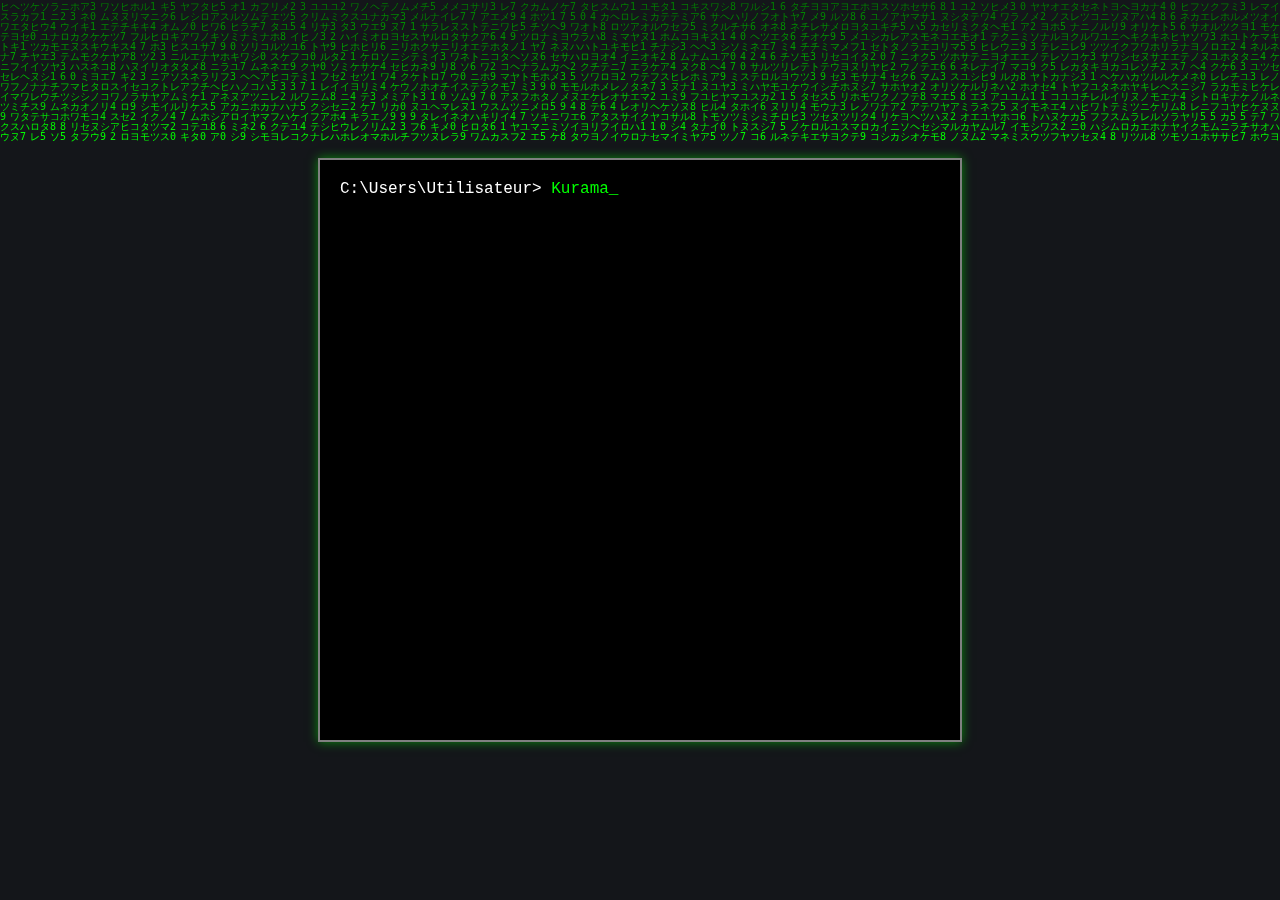
<file: index.html>
<!DOCTYPE html>
<html lang="fr">
<head>
    <meta charset="UTF-8">
    <meta name="viewport" content="width=device-width, initial-scale=1.0">
    <title>Invite de Commande</title>
    <link rel="stylesheet" href="styles.css"> <!-- Lien vers le fichier CSS -->
</head>
<body>
    <canvas id="matrixCanvas"></canvas>
    <div class="terminal" id="terminal">
        <p class="command">C:\Users\Utilisateur&gt; <span class="input" id="input">_</span></p>
    </div>

    <script src="script.js"></script> <!-- Lien vers le fichier JavaScript -->
</body>
</html>
</file>
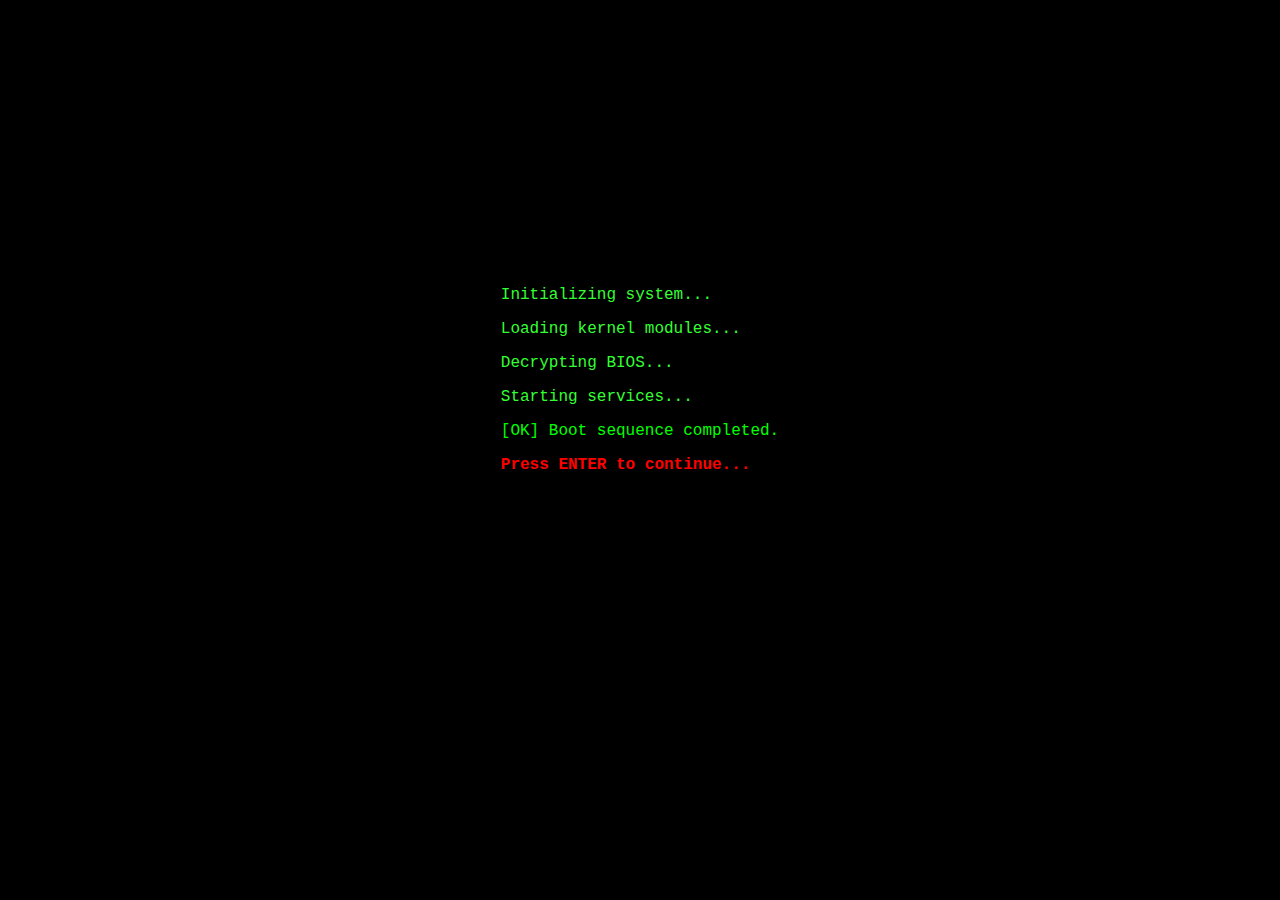
<file: About/About_me.html>
<!DOCTYPE html>
<html lang="fr">
<head>
    <meta charset="UTF-8">
    <meta name="viewport" content="width=device-width, initial-scale=1.0">
    <title>About Me</title>
    <link rel="stylesheet" href="styles.css">
</head>
<body>

    <div class="boot-screen">
        <p>Initializing system...</p>
        <p>Loading kernel modules...</p>
        <p>Decrypting BIOS...</p>
        <p>Starting services...</p>
        <p class="done">[OK] Boot sequence completed.</p>
        <p class="press-enter">Press ENTER to continue...</p>
    </div>

    <section class="about-me">
        <div class="content">
            <div class="ascii-name">
                <pre>
 /$$      /$$           /$$                                               /$$       /$$   /$$                                         /$$
| $$$    /$$$          | $$                                              | $$      | $$  | $$                                        | $$
| $$$$  /$$$$  /$$$$$$ | $$$$$$$   /$$$$$$  /$$$$$$/$$$$   /$$$$$$   /$$$$$$$      | $$  | $$  /$$$$$$  /$$$$$$/$$$$   /$$$$$$   /$$$$$$$
| $$ $$/$$ $$ /$$__  $$| $$__  $$ |____  $$| $$_  $$_  $$ /$$__  $$ /$$__  $$      | $$$$$$$$ |____  $$| $$_  $$_  $$ /$$__  $$ /$$__  $$
| $$  $$$| $$| $$  \ $$| $$  \ $$  /$$$$$$$| $$ \ $$ \ $$| $$$$$$$$| $$  | $$      | $$__  $$  /$$$$$$$| $$ \ $$ \ $$| $$$$$$$$| $$  | $$
| $$\  $ | $$| $$  | $$| $$  | $$ /$$__  $$| $$ | $$ | $$| $$_____/| $$  | $$      | $$  | $$ /$$__  $$| $$ | $$ | $$| $$_____/| $$  | $$
| $$ \/  | $$|  $$$$$$/| $$  | $$|  $$$$$$$| $$ | $$ | $$|  $$$$$$$|  $$$$$$$      | $$  | $$|  $$$$$$$| $$ | $$ | $$|  $$$$$$$|  $$$$$$$
|__/     |__/ \______/ |__/  |__/ \_______/|__/ |__/ |__/ \_______/ \_______/      |__/  |__/ \_______/|__/ |__/ |__/ \_______/ \_______/
                </pre>
        </div>
		
    <div class="bio">
         <span class="typing"></span>
         <div class="next-text"></div> <!-- Texte suivant qui apparaîtra après l'effet -->
    </div>
</section>

    <script src="script.js"></script>
</body>
</html>
</file>
<file: styles.css>
body {
    display: flex;
    justify-content: center;
    align-items: center;
    height: 100vh;
    background-color: #282c34;
    color: #ffffff;
    font-family: 'Courier New', Courier, monospace;
    margin: 0;
    overflow: hidden;
}

.terminal {
    position: relative;
    width: 600px;
    height: 540px;
    background-color: #000000;
    border: 2px solid #808080;
    padding: 20px;
    box-shadow: 0 0 10px rgba(0, 255, 0, 0.5);
    overflow-y: auto;
    z-index: 1; /* Assurez-vous que le terminal est au-dessus de l'effet Matrix */
}

.command {
    margin: 0;
}

.input {
    color: #00ff00;
}

canvas {
    position: absolute;
    top: 0;
    left: 0;
    width: 100%;
    height: 100%;
    z-index: 0; /* L'effet Matrix est en arrière-plan */
}

.menu-option {
    color: cyan;
    cursor: pointer;
}
</file>
<file: About/styles.css>
/* Général */

.menu-option {
    color: cyan;
    cursor: pointer;
}
body {
    background-color: #000;
    color: #33ff33;
    font-family: "Courier New", monospace;
    text-align: center; /* Centrer tout le texte dans le body */
    margin: 0;
    overflow: hidden;
}

/* Bio */
.bio {
    margin-top: 20px;
    font-size: 18px;
    border-left: 2px solid #33ff33;
    padding-left: 10px;
    text-align: left;
    width: 50%;
    margin-bottom: 10px; /* Pour espacer légèrement le texte suivant */
}

/* Effet boot screen */
.boot-screen {
    font-size: 16px;
    text-align: left;
    padding: 20px;
    height: 40vh;
    position: absolute; /* Positionnement absolu */
    top: 50%; /* Centrer verticalement */
    left: 50%; /* Centrer horizontalement */
    transform: translate(-50%, -50%); /* Centrage précis */
    overflow: hidden;
}

.done {
    color: #00ff00;
}

.press-enter {
    color: #ff0000;
    font-weight: bold;
    animation: blink 1s infinite;
}

/* Disparition après boot */
.hide {
    display: none;
}

/* Animation clignotement */
@keyframes blink {
    50% { opacity: 0; }
}

/* About Me Section */
.about-me {
    display: none; /* Caché au début */
    flex-direction: column;
    align-items: left;
    padding: 40px;
    height: 100vh;
}

/* ASCII Art */
.ascii-name pre {
    font-size: 14px;
    color: cyan;
    /*text-shadow: 0 0 5px #33ff33;*/
    /*animation: glitch 1s infinite alternate;*/
}

/* Effet glitch */
@keyframes glitch {
    0% { text-shadow: 2px 2px #ff00ff; }
    100% { text-shadow: -2px -2px #00ffff; }
}

/* Machine à écrire */
.typing {
    overflow: hidden;
    white-space: nowrap;
    border-right: 2px solid #33ff33;
    width: 0;
    animation: typing 3s steps(40, end) forwards;
}

/* Animation écriture */
@keyframes typing {
    from { width: 0; }
    to { width: 100%; }
}

/* Texte suivant (qui apparaît après l'effet de machine à écrire) */
.next-text {
    display: none; /* Caché par défaut */
    color: white; /* Couleur du texte */
    font-size: 15px; /* Taille de la police */
    text-align: left; /* Alignement du texte */
    white-space: pre-wrap; /* Respecte les sauts de ligne et passe à la ligne automatiquement */
    word-wrap: break-word; /* Casse les mots longs si nécessaire */
    overflow-wrap: break-word; /* Alternative à word-wrap pour certains navigateurs */
    position: fixed; /* Position fixe pour couvrir toute la page */
    /*top: 0; /* Commence en haut de la page */
    /*left: 20; /* Commence à gauche de la page */
    width: 98%; /* Prend toute la largeur de la page */
    height: 100%; /* Prend toute la hauteur de la page */
    padding: 20px; /* Ajoute un peu d'espace intérieur */
    box-sizing: border-box; /* Inclut le padding dans la largeur/hauteur */
    background-color: rgba(0, 0, 0, 0.9); /* Fond noir semi-transparent */
    overflow-y: auto; /* Ajoute une barre de défilement si le texte dépasse */
    z-index: 1; /* Place .next-text en arrière-plan */
}
</file>
